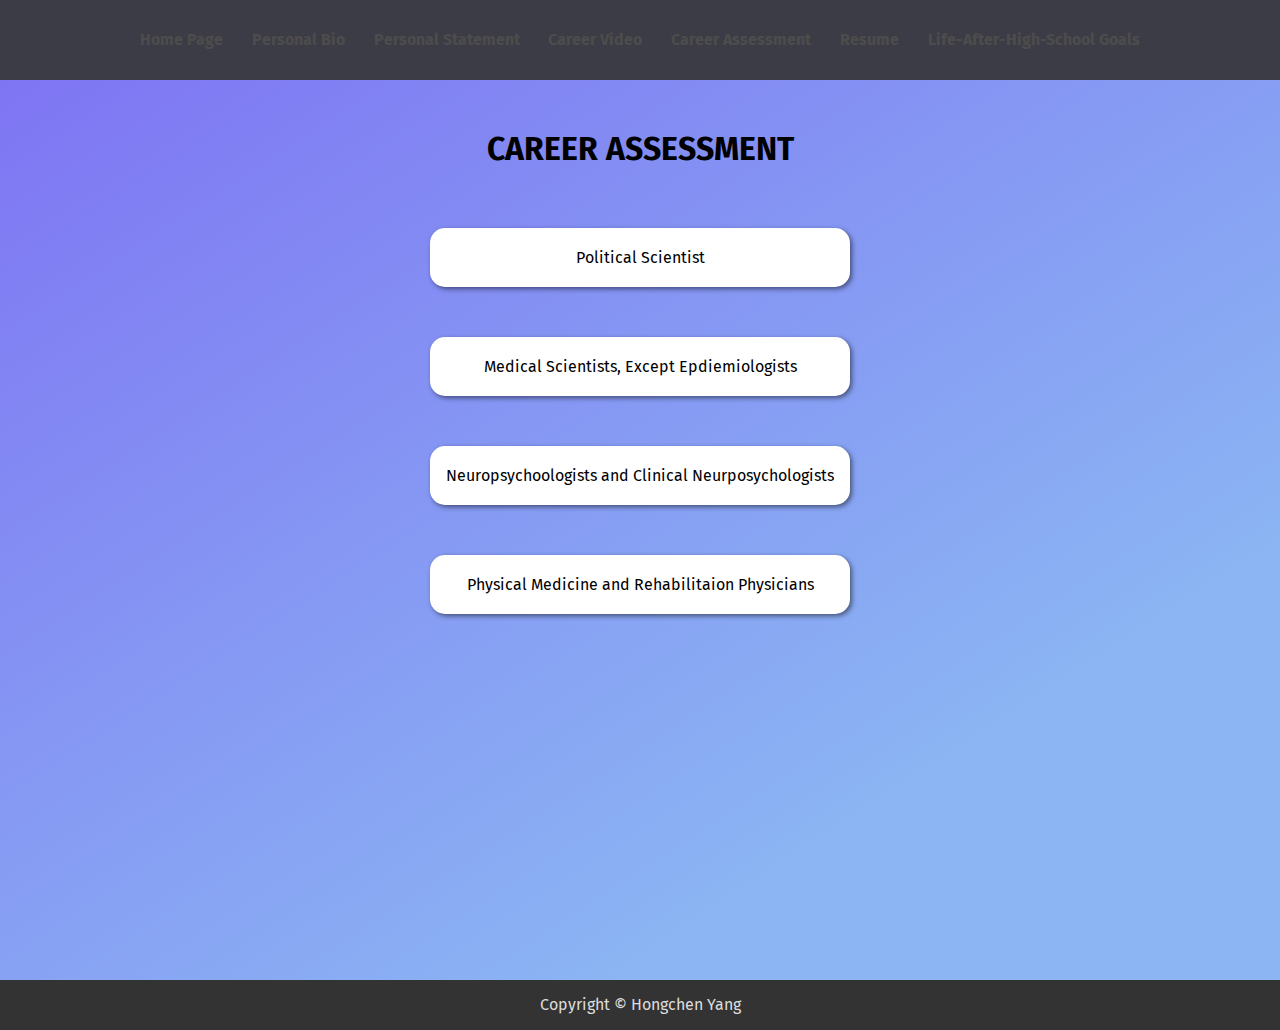
<file: Career Assessment.html>
<!DOCTYPE html>
<html lang="en">
<head>
    <meta charset="UTF-8">
    <meta http-equiv="X-UA-Compatible" content="IE=edge">
    <meta name="viewport" content="width=device-width, initial-scale=1.0">
    <link rel="stylesheet" href="css/base.css">
    <link rel="stylesheet" href="css/personal_statment.css">
    <script src="js/personal_statment.js"></script>
    <title>Career Assessment</title>
</head>
<body>
    <!-- Header --> 
    <header class="header-wrapper">
        <ul class="header">
            <li class="home"><a href="index.html">Home Page</a></li>
            <li><a href="Personal Bio.html">Personal Bio</a></li>
            <li><a href="Personal Statemnt.html">Personal Statement</a></li>
            <li><a href="Career Video.html">Career Video</a></li>
            <li><a href="Career Assessment.html">Career Assessment</a></li>
            <li><a href="Resume.html">Resume</a></li>
            <li><a href="Life-After-High-School Goals.html">Life-After-High-School Goals</a></li>
        </ul>
    </header>

    <!-- Content -->
    <!-- Content -->
    <div class="content-wrapper" id="content-wrapper">
        <div class="content">
            <!-- title -->
            <h1 class="title">Career Assessment</h1>
            <!-- Question Box -->
            <ul class="main" id="main">
                <li class="question">Political Scientist</li>
                <li class="question">Medical Scientists, Except Epdiemiologists</li>
                <li class="question">Neuropsychoologists and Clinical Neurposychologists</li>
                <li class="question">Physical Medicine and Rehabilitaion Physicians</li>
            </ul>
            <!-- Answer Box -->
            <ul class="answer-box">
                <li class="answer">
                    <div class="info">
                        Study the origin,development,and operation of political systems.May study topics
                        such as public opinion,political decision making,and ideology. May analiyze the
                        structure and operation of governments, as well as vairous political entites. 
                        May conduct public opinion surveys,analyze election results,or analyze public documents.
                    </div>
                    <div class="close">X</div>
                <li class="answer">
                    <div class="info">
                        Conduct reasarch dealing with the understanding of human disease and the imprvoement of human health.
                        Engage in clinical investigation,resarch and development,or other related activities. Includes physicians,
                        dentists,public health specialists,pharmacologists,and medical pathologists who primarily conduct research.
                    </div>
                    <div class="close">X</div>
                <li class="answer">
                    <div class="info">
                        Apply theriores and priciples of neuropsychology to diagnose and treat discorders of higher cerebral functioning.
                    </div>
                    <div class="close">X</div>
                <li class="answer">
                    <div class="info">
                       Diagnose and treat disorders requiring physiotherapy to provide physical, mental,and occupationl reabilitation.

                    </div>
                    <div class="close">X</div>
                </li>
            </ul>
        </div>

    </div>

    <!-- footer -->
    <footer class="footer-wrapper">
        Copyright © Hongchen Yang
    </footer>
</body>
</html>
</file>
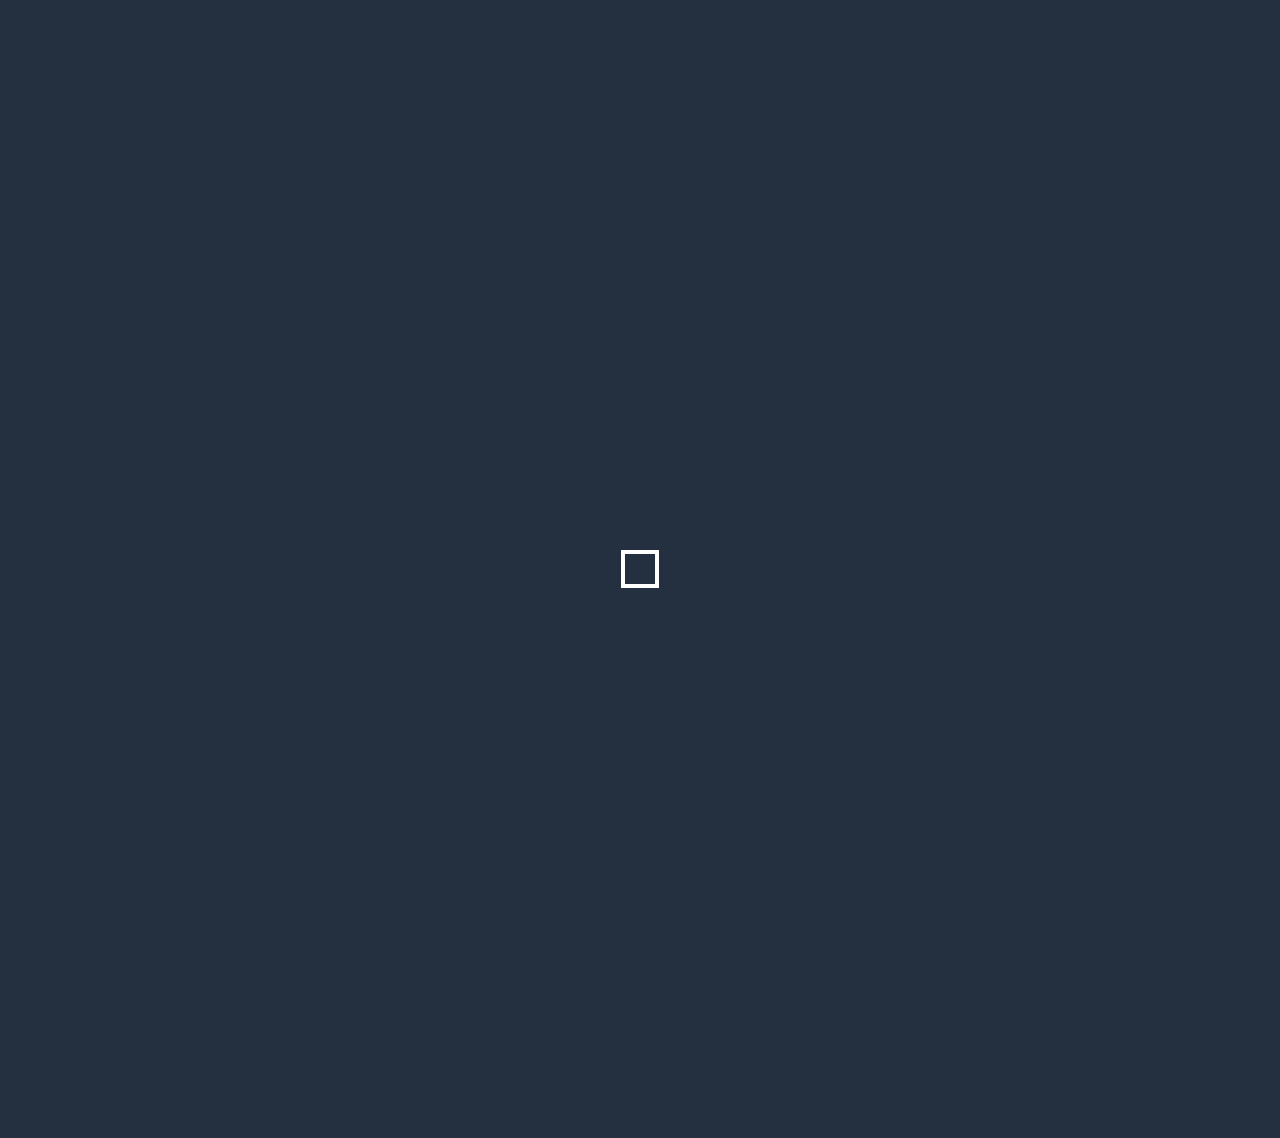
<file: Personal Bio.html>
<!DOCTYPE html>
<html lang="en">

<head>
    <meta charset="UTF-8">
    <meta http-equiv="X-UA-Compatible" content="IE=edge">
    <meta name="viewport" content="width=device-width, initial-scale=1.0">
    <title>Personal Bio</title>
    <link rel="stylesheet" href="css/base.css">
    <link rel="stylesheet" href="css/personal_Bio.css">
    <link rel="stylesheet" href="css/loader.css">
    <!-- import jquery 2.14-->
    <script src="https://code.jquery.com/jquery-2.1.4.min.js"
        integrity="sha256-8WqyJLuWKRBVhxXIL1jBDD7SDxU936oZkCnxQbWwJVw=" crossorigin="anonymous">
    </script>
    <script src="js/personal_bio.js" defer></script>
</head>

<!-- Page loader -->
<div class="loader-wrapper">
    <div class="loader">
        <span class="loader-inner"></span>
    </div>
</div>


<body>
    <!-- Header -->
    <header class="header-wrapper">
        <ul class="header">
            <li class="home"><a href="index.html" style="--i:1">Home Page</a></li>
            <li><a href="Personal Bio.html" style="--i:2">Personal Bio</a></li>
            <li><a href="Personal Statemnt.html" style="--i:3">Personal Statement</a></li>
            <li><a href="work.html" style="--i:4">Work</a></li>
            <!-- <li><a href="Career Assessment.html">Career Assessment</a></li> -->
            <li><a href="Resume.html" style="--i:5">Resume</a></li>
            <!-- <li><a href="Life-After-High-School Goals.html">Life-After-High-School Goals</a></li> -->
        </ul>
    </header>

    <!-- Content -->
    <div class="content-wrapper">
        <div class="content">
            <!-- title -->
            <h1 class="title">Personal Bio</h1>
            <!-- main info -->
            <div class="info">
                <div class="left">
                    <!-- left side top info -->
                    <div class="top">
                        <p>Hello! Welcome to my WebPage!</p>
                        <span>I'm a Web Development</span>
                    </div>
                    <!-- mian info -->
                    <div class="main-info">
                        <ul>
                            <li>
                                <span class="title">Name: </span>
                                <span class="name">Hongchen Yang</span>
                            </li>
                            <li>
                                <span class="title">D.O.B: </span>
                                <span class="name">11/02/2003</span>
                            </li>
                            <li>
                                <span class="title">Phone: </span>
                                <span class="name">626-775-5518</span>
                            </li>
                            <li>
                                <span class="title">Address: </span>
                                <span class="name">Alhambra</span>
                            </li>
                            <li>
                                <span class="title">Email: </span>
                                <span class="name">coleyang2016@gmail.com</span>
                            </li>
                        </ul>
                    </div>
                </div>
                <!-- profile picture -->
                <div class="right">
                    <div class="img"><img src="img/yhc.png" alt="Cole Yang"></div>
                </div>
            </div>
        </div>
        
        <div id="textCloud">
            <a href="" class="black">Python</a>
            <a href="" class="pink">JavaScript</a>
            <a href="" class="blue">HTML</a>
            <a href="" class="purple">CSS</a>
            <a href="" class="orange">Django</a>
            <a href="" class="red">Selenium</a>
            <a href="" class="red">Photo Shop</a>
            <a href="" class="pink">C</a>
            <a href="" class="orange">Beautiful Soup</a>
            <a href="" class="blue">Request</a>
        </div>
    </div>
    
    

    <!-- footer -->
    <footer class="footer-wrapper">
        Copyright © Hongchen Yang
    </footer>
</body>

</html>
</file>
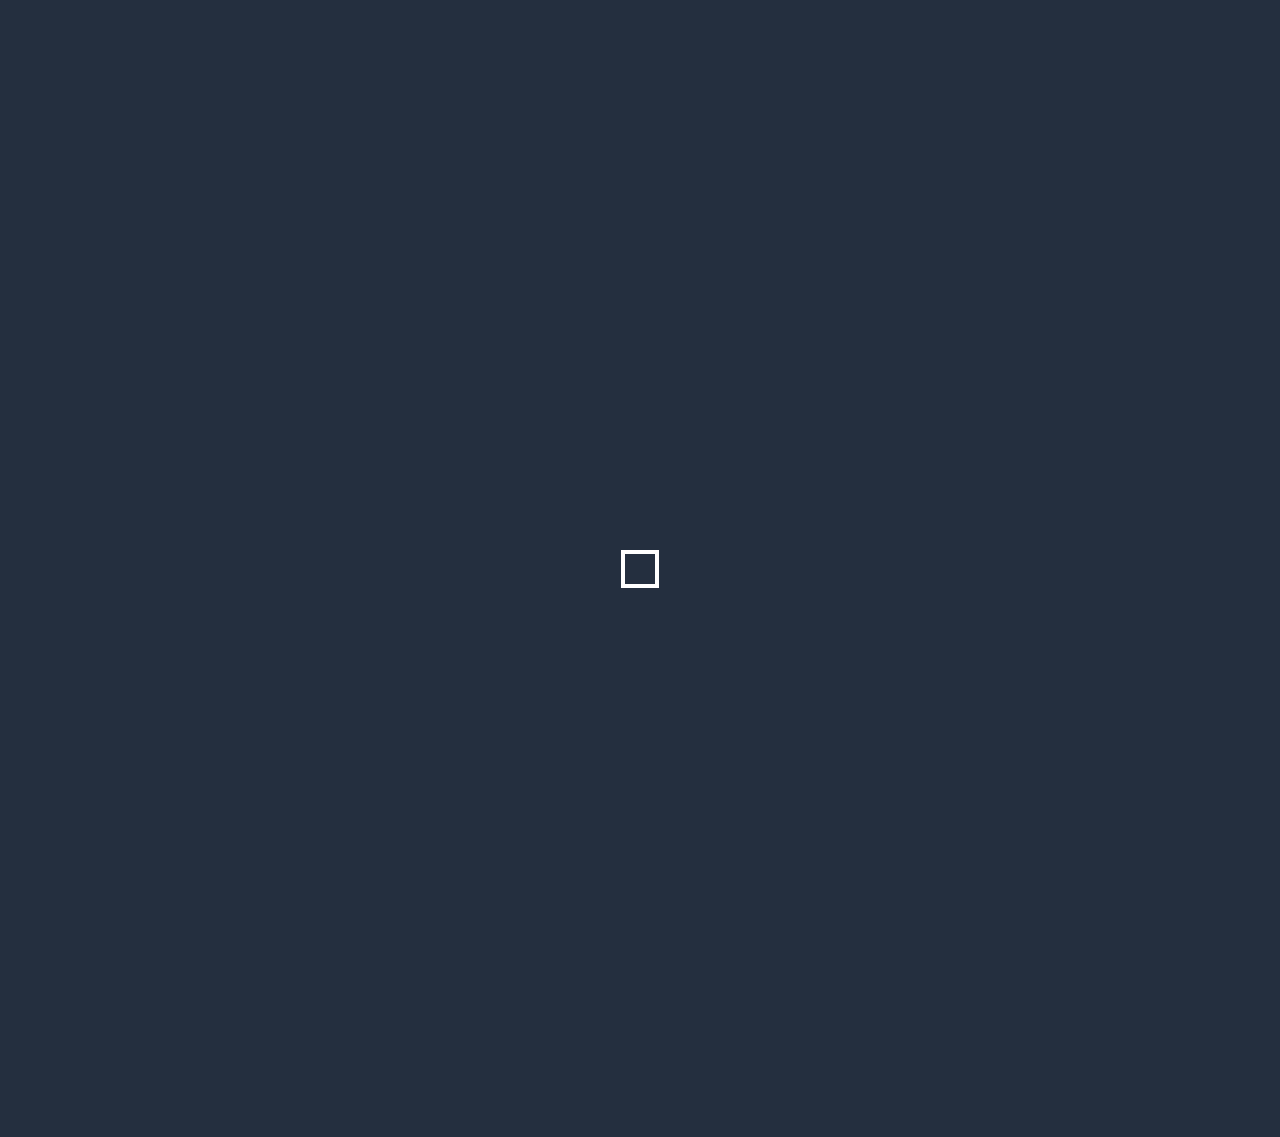
<file: Resume.html>
<!DOCTYPE html>
<html lang="en">

<head>
    <meta charset="UTF-8">
    <meta http-equiv="X-UA-Compatible" content="IE=edge">
    <meta name="viewport" content="width=device-width, initial-scale=1.0">
    <link rel="stylesheet" href="css/base.css">
    <link rel="stylesheet" href="css/resume.css">
    <link rel="stylesheet" href="font/css/all.css">
    <link rel="stylesheet" href="css/loader.css">

    <script src="js/loader.js"></script>
    <script src="https://code.jquery.com/jquery-2.1.4.min.js"
        integrity="sha256-8WqyJLuWKRBVhxXIL1jBDD7SDxU936oZkCnxQbWwJVw=" crossorigin="anonymous">
    </script>
    <title>Resume</title>
</head>


<!-- Page loader -->
<div class="loader-wrapper">
    <div class="loader">
        <span class="loader-inner"></span>
    </div>
</div>
<!-- loader animation script -->
<script src="js/loader.js"></script>

<body>
    <!-- Header -->
    <header class="header-wrapper">
        <ul class="header">
            <li class="home"><a href="index.html">Home Page</a></li>
            <li><a href="Personal Bio.html">Personal Bio</a></li>
            <li><a href="Personal Statemnt.html">Personal Statement</a></li>
            <li><a href="work.html">Work</a></li>
            <!-- <li><a href="Career Assessment.html">Career Assessment</a></li> -->
            <li><a href="Resume.html">Resume</a></li>
            <!-- <li><a href="Life-After-High-School Goals.html">Life-After-High-School Goals</a></li> -->
        </ul>
    </header>

    <!-- Content -->
    <div class="content-wrapper">
        <div class="content">
            <h1 class="title">Resume</h1>
            <div class="resume">
                <!-- 左侧排版 -->
                <div class="left">
                    <!-- 头像 -->
                    <div class="profile">
                        <img src="img/yhc.png" alt="Hongchen Yang">
                    </div>
                    <h3>SKILLS</h3>
                    <!-- 技能 -->
                    <div class="skills">
                        <div class="skill">
                            <span class="name">HTML</span>
                            <div class="percent">
                                <div class="progress"></div>
                            </div>
                            <span class="value">90%</span>
                        </div>
                        <div class="skill">
                            <span class="name">CSS</span>
                            <div class="percent">
                                <div class="progress"></div>
                            </div>
                            <span class="value">70%</span>
                        </div>
                        <div class="skill">
                            <span class="name">JavaScript</span>
                            <div class="percent">
                                <div class="progress"></div>
                            </div>
                            <span class="value">40%</span>
                        </div>
                        <div class="skill">
                            <span class="name">Python</span>
                            <div class="percent">
                                <div class="progress"></div>
                            </div>
                            <span class="value">50%</span>
                        </div>
                        <div class="skill">
                            <span class="name">Piano</span>
                            <div class="percent">
                                <div class="progress"></div>
                            </div>
                            <span class="value">90%</span>
                        </div>
                        <div class="skill">
                            <span class="name">PhotoShop</span>
                            <div class="percent">
                                <div class="progress"></div>
                            </div>
                            <span class="value">30%</span>
                        </div>
                    </div>
                </div>
                <!-- 右侧排版 -->
                <div class="right">
                    <!-- 基础信息 -->
                    <div class="base-info">
                        <h2>Hongchen Yang</h2>
                        <div class="brith">
                            <i class="fas fa-birthday-cake"></i>
                            <span>11.02.2003</span>
                        </div>
                        <div class="location">
                            <i class="fas fa-map-marker-alt"></i>
                            <span>Alhambra</span>
                        </div>
                        <div class="phone">
                            <i class="fas fa-phone"></i>
                            <span>(626)775-5518</span>
                        </div>
                        <div class="email">
                            <i class="fas fa-mail-bulk"></i>
                            <span>coleyang2016@gmail.com</span>
                        </div>
                        <div class="wechat">
                            <i class="fab fa-weixin"></i>
                            <span>y15638205412</span>
                        </div>
                    </div>
                    <!-- 关于我 -->
                    <div class="about-me">
                        <div class="education">
                            <h3>EDUCATION</h3>
                            <p>Alhambra High School Senior(GPA:4.16)</p>
                        </div>
                        <!-- 语言 -->
                        <div class="language">
                            <h3>LANGUAGE</h3>
                            <!-- 技能 -->
                            <div class="skills">
                                <div class="skill">
                                    <span class="name">Mandrin</span>
                                    <div class="percent">
                                        <div class="progress"></div>
                                    </div>
                                    <span class="value">100%</span>
                                </div>
                                <div class="skill">
                                    <span class="name">English</span>
                                    <div class="percent">
                                        <div class="progress"></div>
                                    </div>
                                    <span class="value">85%</span>
                                </div>
                            </div>
                        </div>
                    </div>
                    <!-- 经验 -->
                    <div class="ex">
                        <div class="compus">
                            <h3>Compus Experience</h3>
                            <p>MIC(Multi-cultural Interaction of China)</p>
                            <p>MIC President</p>
                        </div>
                        <div class="acting-ex">
                            <h3>Acting Experience</h3>
                            <p>Pass MTAC level 8 piano test(Mar.2019)</p>
                            <p>Pass MTAC level 10 piano test(Mar.2020)</p>
                            <p>CTE Web Development certificate(July.2019)</p>
                        </div>
                    </div>
                </div>
            </div>
        </div>

    </div>

    <!-- footer -->
    <footer class="footer-wrapper">
        Copyright © Hongchen Yang
    </footer>
</body>

</html>
</file>
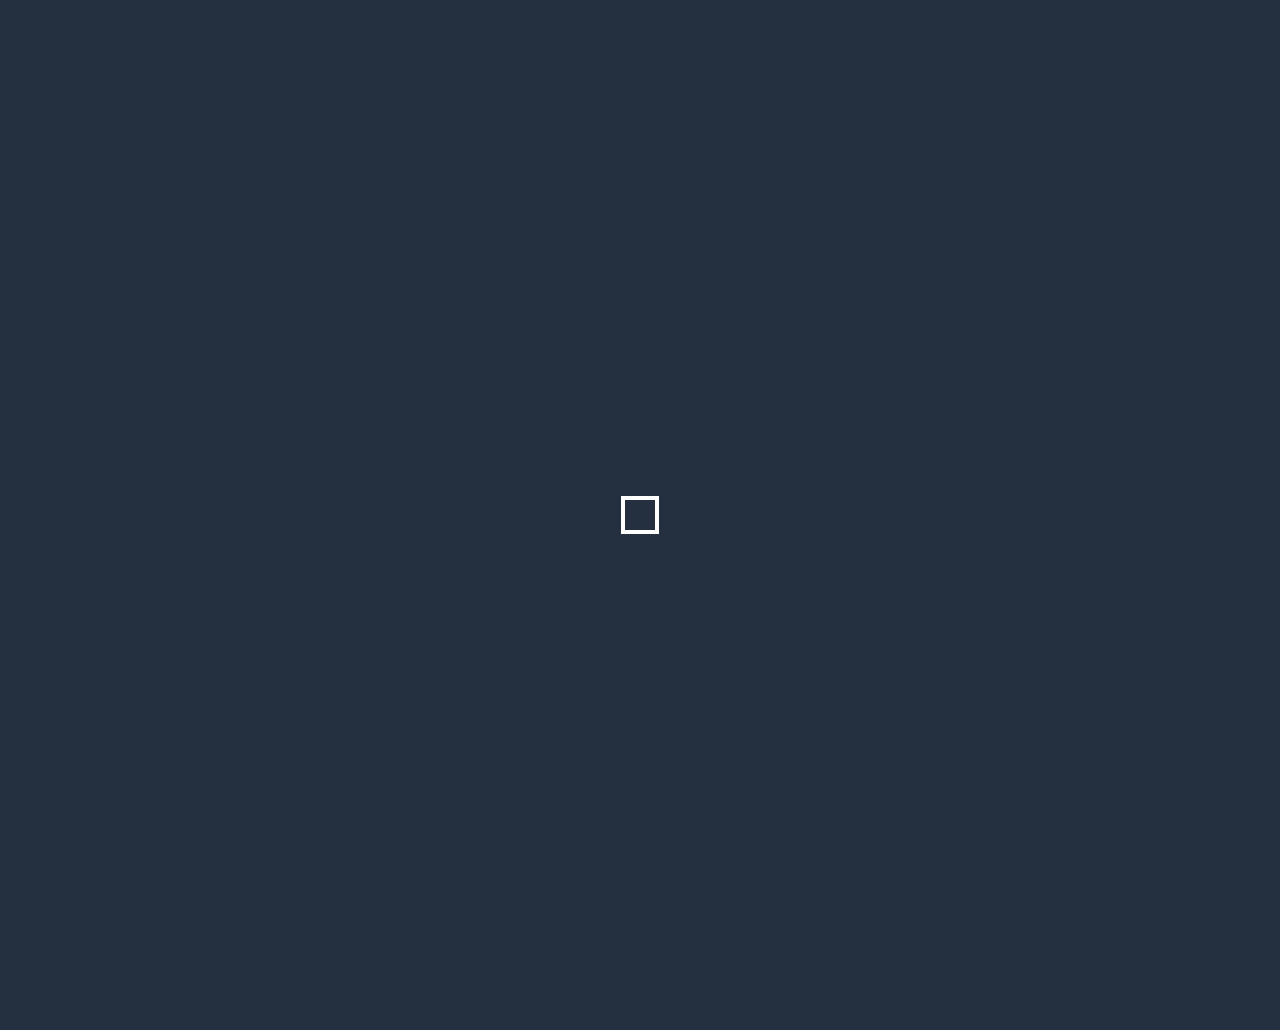
<file: work.html>
<!DOCTYPE html>
<html lang="en">
<head>
    <meta charset="UTF-8">
    <meta http-equiv="X-UA-Compatible" content="IE=edge">
    <meta name="viewport" content="width=device-width, initial-scale=1.0">
    <link rel="stylesheet" href="css/base.css">
    <link rel="stylesheet" href="css/work.css">
    <link rel="stylesheet" href="css/loader.css">
    <!-- import jquery 2.14 fadeout feature -->
    <script src="https://code.jquery.com/jquery-2.1.4.min.js"
        integrity="sha256-8WqyJLuWKRBVhxXIL1jBDD7SDxU936oZkCnxQbWwJVw=" crossorigin="anonymous">
    </script>
    <title>Work</title>
</head>

<!-- Page loader -->
<div class="loader-wrapper">
    <div class="loader">
        <span class="loader-inner"></span>
    </div>
</div>
<!-- loader animation script -->
<script src="js/loader.js"></script>

<body>
    <!-- Header -->
    <header class="header-wrapper">
        <ul class="header">
            <li class="home"><a href="index.html">Home Page</a></li>
            <li><a href="Personal Bio.html">Personal Bio</a></li>
            <li><a href="Personal Statemnt.html">Personal Statement</a></li>
            <li><a href="work.html">Work</a></li>
            <!-- <li><a href="Career Assessment.html">Career Assessment</a></li> -->
            <li><a href="Resume.html">Resume</a></li>
            <!-- <li><a href="Life-After-High-School Goals.html">Life-After-High-School Goals</a></li> -->
        </ul>
    </header>
    <!-- Content -->
    <div class="content-wrapper">
        <div class="content">
            <!-- title -->
            <h1 class="title">Work</h1>
            <div class="accordion">
                <ul>
                    <li tabindex="1">
                        <div>
                            <a href="https://neighboroldsheep.github.io/AHS_MIC/index.html">
                                <h2>AHS Club Website</h2>
                                <p>For Alhambra High School Muti-Cultural Interaction of China Club Website</p>
                            </a>
                        </div>
                    </li>
                    <li tabindex="2">
                        <div>
                            <a href="https://neighboroldsheep.github.io/wangyi_yanxuan/">
                                <h2>E-commerce website</h2>
                                <p>A popular Chinese E-commmerce website</p>
                            </a>
                        </div>
                    </li>
                    <li tabindex="3">
                        <div>
                            <a href="https://neighboroldsheep.github.io/xuehua.github.io/">
                                <h2>Tour Website</h2>
                                <p>A Chinese Popular tour website</p>
                            </a>
                        </div>
                    </li>
                    <li tabindex="4">
                        <div>
                            <a href="https://neighboroldsheep.github.io/LA-fintess-/">
                                <h2>LA-Fintess</h2>
                                <p>For studying purpose home page of LA-Fintess</p>
                            </a>
                        </div>
                    </li>
                </ul>
            </div>
        
        </div>

    </div>


    <!-- footer -->
    <footer class="footer-wrapper">
        Copyright © Hongchen Yang
    </footer>

</body>
</html>
</file>
<file: css/base.css>
@import url("https://fonts.googleapis.com/css?family=Fira+Sans:400,500,600,700,800");

ul{
    list-style: none;
}

a{
    text-decoration: none;
}

*{
    margin: 0;
    padding: 0;
}

body{
    background-color: #7e71f3;
    background-image: linear-gradient(147deg, #7e71f3 0%, #8bb5f3 74%);
    min-height: 100vh;
    position: relative;
    font-family: "Fira Sans", sans-serif;
}


/* ---------- Header Part -----------*/
.header-wrapper{
    background-color: rgb(60,60,70);
    display: flex;
    height: 80px;
}

.header{
    display: flex;
    justify-content: space-between;
    align-items: center;
    width: 1000px;
    margin: 0 auto;
}

.header li{
    line-height: 80px;
}

.header li a{
    color: rgb(77, 76, 76);
    cursor: pointer;
    transition: .5s;
    transition-delay: clac(var(--i)*.1s);
    font-weight: bold;
}

.header li a:hover{
   color: #fff;
   text-shadow: 0 0 10px #fff,
   0 0 20px #fff,
   0 0 30px #fff,
   0 0 50px #fff,
   0 0 70px #fff
}


/* ----------info content---------- */

.content-wrapper{
    min-height: 100vh;
} 

.content-wrapper .content h1{
    text-align: center;
    padding-top: 50px;
    margin-bottom: 60px;
    text-transform: uppercase;
    background-color: transparent;
    /* animation: flicker 1.5s infinite alternate; */
}

@keyframes  flicker{
    0%,18%,22%,25%,53%,57%,100%{
        text-shadow: 
        0 0 4px #fff,
      0 0 11px #fff,
      0 0 19px #fff,
      0 0 40px #0fa,
      0 0 80px #0fa,
      0 0 90px #0fa,
      0 0 100px #0fa,
      0 0 150px #0fa;
    }
    20%,24%,55%{
        text-shadow: none;
    }
}

/* .title:hover{
    color: #333;
    text-shadow: 
    0 0 20px #fff,
    0 0 30px rgba(76,201,240,1),
    0 0 50px rgba(76,201,240,1),
    0 0 70px rgba(76,201,240,1);
} */

/* ----------Footer Part ---------- */
.footer-wrapper{
    text-align: center;
    background-color: #333;
    color: #dcdcdc;
    height: 50px;
    width: 100%;    
    line-height: 50px;
    display: flex;
    justify-content: center;
    align-items: center;
    /* margin-top: 50px; */
    /* position: absolute;
    bottom: 0; */
}
</file>
<file: css/personal_statment.css>
/* ---------- Content --------- */

.content-wrapper{
    min-height:100vh;
    /* min-width: 100vw; */
    position: relative;
}

.content-wrapper.active{
    background-color: rgba(0,0,0,.5);
}

/* question box */
.content-wrapper .main li{
    background-color: white;
    width: 400px;
    text-align: center;
    margin: 0 auto;
    padding: 20px 10px;
    box-shadow: 2px 2px  5px rgba(0,0,0,.5);
    border-radius: 15px;
    transform: scale(1);
    transition: all .3;
    margin-bottom: 50px;
    cursor: pointer;
    /* display: none; */
}

.content-wrapper .main li:hover{
    transform: scale(1.1);
    color: rebeccapurple;
}

/* .content-wrapper .main li.active{
    display: flex;
} */


/* Answer box */
.content-wrapper .answer-box{
    display: flex;
    justify-content: center;
    align-items: center;
}

.content-wrapper .answer-box li{
    width: 600px;
    padding: 50px;
    border-radius: 25px;
    display: flex;
    justify-content: center;
    align-items: center;
    background-color: white;
    box-shadow: 2px 2px  5px rgba(0,0,0,.5);
    font-size: 18px;
    position: relative;
    display: none;
}

.content-wrapper .answer-box li.active{
    display: flex;
}



.content-wrapper .answer-box li .info a{
    color: #ff6700;
}

.content-wrapper .answer-box li .close{
    position: absolute;
    top: 20px;
    right: 50px;
    font-size: 24px;
    cursor: pointer;
}
</file>
<file: css/personal_Bio.css>
.content-wrapper{
    position: relative;
}

/* lefr side main info */
.content-wrapper .info{
    display: flex;
    justify-content: center;
    align-items: center;
    background-color: rgba(0,0,0,.7);
    width: 53vw;
    margin: 0 auto;
    color: whitesmoke;
    padding: 25px 0;
    box-shadow: 1px 1px 5px rgba(0,0,0,.3);
    border-radius: 20px;
}

.content-wrapper .info .left{
    margin-right: 5vw;
}

.content-wrapper .info .left .top{
    border-bottom: 2px solid #dcdcdc;
    margin-bottom: 20px;
    font-size: 26px;
}

.content-wrapper .info .left .top p{
    margin-bottom: 10px;
}

.content-wrapper .info .left .top span{
    display: block;
    margin-bottom: 10px;
    font-size: 18px;
    text-align: center;
}

.content-wrapper .info .left .main-info li{
    margin-bottom: 15px;
}

.content-wrapper .info .left .main-info .title{
    font-size: 20px;
}

.content-wrapper .info .left .main-info .name{
    text-indent: 15px;
    display: inline-block;
    font-size: 16px;
}

.content-wrapper .info .left .main-info .name:hover{
    color: #bfc;
}

/* right side profile picture */
.content-wrapper .info .right .img{
    transform: scale(1);
    transition: all .3s;
    border-radius: 25%;
}

.content-wrapper .info .right .img img{
    border-radius: 50%;
}

.content-wrapper .info .right .img:hover{
    transform: scale(1.15);
}


/* 3D Text Cloud */
#textCloud{
    position: relative;
    width: 600px;
    height: 500px;
    margin: 20px auto 0;
}

#textCloud a{
    position: absolute;
    top: 0px;
    left: 0px;
    color: #fff;
    font-weight: bold;
    text-decoration: none;
    padding: 3px 6px;
}

/* tag color */
#textCloud .blue {
    color: blue;
}

#textCloud .red {
    color: red;
}

#textCloud .orange {
    color: #f90;
}

#textCloud .pink {
    color: #f6f;
}

#textCloud .black {
    color: #333;
}

#textCloud .purple {
    color: #90f;
}
</file>
<file: css/loader.css>
/* loader animation */
.loader-wrapper{
    width: 100%;
    height: 100%;
    position: absolute;
    top: 0;
    left: 0;
    background-color: #242f3f; 
    display: flex;
    justify-content: center;
    align-items: center;
    z-index: 99999;
}

.loader {
    display: inline-block;
    width: 30px;
    height: 30px;
    /* position: relative; */
    border: 4px solid #Fff;
    /* top: 50%; */
    animation: loader 2s infinite ease;
  }
  
  .loader-inner {
    vertical-align: top;
    display: inline-block;
    width: 100%;
    background-color: #fff;
    animation: loader-inner 2s infinite ease-in;
  }
  
@keyframes loader {
    0% {
      transform: rotate(0deg);
    }
    
    25% {
      transform: rotate(180deg);
    }
    
    50% {
      transform: rotate(180deg);
    }
    
    75% {
      transform: rotate(360deg);
    }
    
    100% {
      transform: rotate(360deg);
    }
  }
  
@keyframes loader-inner {
    0% {
      height: 0%;
    }
    
    25% {
      height: 0%;
    }
    
    50% {
      height: 100%;
    }
    
    75% {
      height: 100%;
    }
    
    100% {
      height: 0%;
    }
  }
</file>
<file: css/resume.css>
body{
    min-height: 100vh;
}

.content-wrapper{
    position: relative;
}

.content-wrapper .content .title{
    margin-bottom: 0;
}

/* ----------Resume---------- */
.content-wrapper .resume{
    display: flex;
    justify-content: center;
    align-items: center;
    margin: 0 auto;
}

/* left side infomation */
.content-wrapper .resume .left{
    /* background-color: rgb(231,235,244); */
    display: flex;
    justify-content: center;
    align-items: center;
    flex-direction: column;
}

/* 头像设置 */
.content-wrapper .resume .left .profile{
    text-align: center;
    border: 3px solid #fff;
    border-radius: 50%;
}

.content-wrapper .resume .left .profile img{
    border-radius: 50%;
    transition: all .5s;
    transform: scale(1);
}

.content-wrapper .resume .left .profile img:hover{
    transform: scale(1.1);
}

/* skill */
.content-wrapper .resume .left h3{
    color: #333;
    text-align: center;
    font-size: 24px;
    margin-top: 10px;
    border-bottom: 1px solid #333;
    display: block;
}

.content-wrapper .resume .left .skill{
    position: relative;
    display: flex;
    margin: 20px 0;
    padding: 24px 10px 18px;
    background: linear-gradient(#616161 0%, #333 10%, #222);;
    border-radius: 8px;
    overflow: hidden;
    border: 2px solid #000;
    transition: 0.5s;
}

.content-wrapper .resume .left .skills:hover .skill{
    opacity: 0.05;
}

.content-wrapper .resume .left:hover .skill:hover{
    opacity: 1;
    transform: scale(1.1);
}

.content-wrapper .resume .left .skill:before{
    content: '';
    position: absolute;
    top: 0;
    left: 0;
    width: 100%;
    height: 50%;
    background: rgba(255, 255, 255, .1);
    z-index: 10;
}

/* 左侧skill名称 */
.content-wrapper .resume .left .skill .name{
    position: relative;
    width: 120px;
    text-align: right;
    color: #fff;
    margin-top: -2px;
    text-transform: uppercase;
}

/* 右侧百分比 */
.content-wrapper .resume .left .skill .value{
    position: relative;
    width: 40px;
    text-align: right;
    color: #fff;
    margin-top: -2px;
    text-transform: uppercase;
}

/* 进度条框 */
.content-wrapper .resume .left .skill .percent{
    position: relative;
    width: 200px;
    height: 16px;
    margin: 0 10px;
    border-radius: 10px;
    background: #151515;
    box-shadow: inset 0 0 10px #000;
}

/* 进度条动画 */
.content-wrapper .resume .left .skill .progress{
    position: absolute;
    top: 0;
    left: 0;
    height: 100%;
    width: 95%;
    border-radius: 10px;
    color: #fff;
    box-shadow: inset 0 0 2px #000;
    animation: aanimate 4s ease-in-out forwards;
}
@keyframes animate{
    from{
        width: 0;
    }
}

/* 设置各个进度条颜色 */
.content-wrapper .resume .left .skill:nth-child(1) .percent .progress{
    background: linear-gradient(45deg, #1fe6ff, #673AB7);
    width: 90%;
}

.content-wrapper .resume .left .skill:nth-child(2) .percent .progress{
    background: linear-gradient(45deg, #3bc0ff, #33ff00);
    width: 80%;
}

.content-wrapper .resume .left .skill:nth-child(3) .percent .progress{
    background: linear-gradient(45deg, #ffee54, #ff00ca);
    width: 60%;
}

.content-wrapper .resume .left .skill:nth-child(4) .percent .progress{
    background: linear-gradient(45deg, #ffee54, #ff00ca);
    width: 60%;
}

.content-wrapper .resume .left .skill:nth-child(5) .percent .progress{
    background: linear-gradient(45deg, #1fe6ff, #673AB7);
    width: 90%;
}

.content-wrapper .resume .left .skill:nth-child(6) .percent .progress{
    background: linear-gradient(45deg, #ffee54, #ff00ca);
    width: 30%;
}


/* --------- right side infomation ----------- */
.content-wrapper .resume .right{
    /* background-color: rgb(250,250,250); */
    margin-left: 40px;
    display: flex;
    justify-content: center;
    align-items: center;
    flex-direction: column;
   /*  margin-top: -120px; */
    padding: 20px;
    margin-bottom: 20px;
}

/* 基础信息 */
.content-wrapper .resume .right .base-info{
    display: flex;
    justify-content: center;
    /* align-items: center; */
    flex-direction: column;
    margin-bottom: 20px;
    font-size: 18px;
    cursor: pointer;
}

.content-wrapper .resume .right .base-info div{
    margin-top: 20px;
}

.content-wrapper .resume .right .base-info div span{
    margin-left: 15px;
}

.content-wrapper .resume .right .base-info h2{
    font-size: 34px;
    margin-left: -10px;
    margin-bottom: 10px;
    padding-bottom: 10px;
    border-bottom: 3px solid #333;
}

.content-wrapper .resume .right .base-info h2:hover,
.content-wrapper .resume .right .base-info div span:hover{
    color: rebeccapurple;
}

/* 关于我 */
.content-wrapper .resume .right .about-me{
    border-top: 3px solid #333;
    display: flex;
    justify-content: center;
    flex-direction: column;
    text-align: center;
    margin-bottom: 20px;
}

.content-wrapper .resume .right .about-me .education,
.content-wrapper .resume .right .about-me .language{
    margin-top: 10px;
}

/* Education */
.content-wrapper .resume .right .about-me .education h3{
    font-size: 26px; 
}

.content-wrapper .resume .right .about-me .education p{
    font-size: 16px;
    margin-top: 10px;
}

/* Language */
.content-wrapper .resume .right .about-me .language h3{
    font-size: 26px;
}

.content-wrapper .resume .right .skill{
    position: relative;
    display: flex;
    margin: 20px 0;
    padding: 24px 10px 18px;
    background: linear-gradient(#616161 0%, #333 10%, #222);;
    border-radius: 8px;
    overflow: hidden;
    border: 2px solid #000;
    transition: 0.5s;
}

.content-wrapper .resume .right .skills:hover .skill{
    opacity: 0.05;
}

.content-wrapper .resume .right:hover .skill:hover{
    opacity: 1;
    transform: scale(1.1);
}

.content-wrapper .resume .right .skill:before{
    content: '';
    position: absolute;
    top: 0;
    left: 0;
    width: 100%;
    height: 50%;
    background: rgba(255, 255, 255, .1);
    z-index: 10;
}

/* 左侧skill名称 */
.content-wrapper .resume .right .skill .name{
    position: relative;
    width: 120px;
    text-align: right;
    color: #fff;
    margin-top: -2px;
    text-transform: uppercase;
}

/* 右侧百分比 */
.content-wrapper .resume .right .skill .value{
    position: relative;
    width: 40px;
    text-align: right;
    color: #fff;
    margin-top: -2px;
    text-transform: uppercase;
}

/* 进度条框 */
.content-wrapper .resume .right .skill .percent{
    position: relative;
    width: 200px;
    height: 16px;
    margin: 0 10px;
    border-radius: 10px;
    background: #151515;
    box-shadow: inset 0 0 10px #000;
}

/* 进度条动画 */
.content-wrapper .resume .right .skill .progress{
    position: absolute;
    top: 0;
    left: 0;
    height: 100%;   
    width: 95%;
    border-radius: 10px;
    color: #fff;
    box-shadow: inset 0 0 2px #000;
    animation: aanimate 4s ease-in-out forwards;
}

.content-wrapper .resume .right .skill:nth-child(1) .percent .progress{
    background: linear-gradient(45deg, #1fe6ff, #673AB7);
    width: 100%;
}

.content-wrapper .resume .right .skill:nth-child(2) .percent .progress{
    background: linear-gradient(45deg, #3bc0ff, #33ff00);
    width: 85%;
}

/* Experience */
.content-wrapper .resume .right .ex{
    border-top: 3px solid #333;
    display: flex;
    justify-content: center;
    flex-direction: column;
    text-align: center;
}

.content-wrapper .resume .right .ex .compus,
.content-wrapper .resume .right .ex .acting-ex{
    margin-top: 10px;
}

.content-wrapper .resume .right .ex .compus h3,
.content-wrapper .resume .right .ex .acting-ex h3{
    font-size: 26px;
}

.content-wrapper .resume .right .ex .compus p,
.content-wrapper .resume .right .ex .acting-ex p{
    margin-top: 10px;
    font-size: 18px;
    font-weight: bold;
}
</file>
<file: css/work.css>
@import url(https://fonts.googleapis.com/css?family=Open+Sans);
@import url(https://fonts.googleapis.com/css?family=Montserrat:700);


body{
    font-family: "Fira Sans", sans-serif;
}

.content{
    position: relative;
    min-height: 100vh;
    max-width: 100vw;
}

/* info */
.accordion {
    width: 100%;
    max-width: 1080px;
    height: 250px;
    overflow: hidden;
    margin: 176px auto;
  }
  
  .accordion ul {
    width: 100%;
    display: table;
    table-layout: fixed;
    margin: 0;
    padding: 0;
  }
  
  .accordion ul li {
    display: table-cell;
    vertical-align: bottom;
    position: relative;
    width: 16.666%;
    height: 250px;
    background-repeat: no-repeat;
    background-position: center center;
    transition: all 500ms ease;
  }
  
  .accordion ul li div {
    display: block;
    overflow: hidden;
    width: 100%;
  }
  
  .accordion ul li div a {
    display: block;
    height: 250px;
    width: 100%;
    position: relative;
    z-index: 3;
    padding: 15px 20px;
    box-sizing: border-box;
    color: #fff;
    text-decoration: none;
    font-family: Open Sans, sans-serif;
    transition: all 200ms ease;
  }
  
  .accordion ul li div a * {
    opacity: 0;
    margin: 0;
    width: 100%;
    text-overflow: ellipsis;
    position: relative;
    z-index: 5;
    white-space: nowrap;
    overflow: hidden;
    -webkit-transform: translateX(-20px);
    transform: translateX(-20px);
    -webkit-transition: all 400ms ease;
    transition: all 400ms ease;
  }
  
  .accordion ul li div a h2 {
    font-family: Montserrat, sans-serif;
    text-overflow: clip;
    font-size: 24px;
    text-transform: uppercase;
    margin-bottom: 2px;
    top: 160px;
  }
  
  .accordion ul li div a p {
    top: 160px;
    font-size: 13.5px;
  }
  
  .accordion ul li:nth-child(1) {
    background-image: url("../img/AHS_MIC.png");
  }
  
  .accordion ul li:nth-child(2) {
    background-image: url("../img/wangyi_yanxuan.png");
  }

  .accordion ul li:nth-child(3) {
    background-image: url("../img/xuehua.png");
  }
  
  .accordion ul li:nth-child(4) {
    background-image: url("../img/LA\ fitness.png");
  }
  
  .accordion ul:hover li, .accordion ul:focus-within li {
    width: 8%;
  }
  
  .accordion ul li:focus {
    outline: none;
  }
  
  .accordion ul:hover li:hover,
  .accordion ul li:focus, .accordion ul:focus-within li:focus {
    width: 60%;
  }
  
  .accordion ul:hover li:hover a,
  .accordion ul li:focus a, .accordion ul:focus-within li:focus a {
    background: rgba(0, 0, 0, 0.4);
  }
  
  .accordion ul:hover li:hover a *,
  .accordion ul li:focus a *, .accordion ul:focus-within li:focus a * {
    opacity: 1;
    -webkit-transform: translateX(0);
    transform: translateX(0);
  }
  
  .accordion ul:hover li {
    width: 8% !important;
  }
  
  .accordion ul:hover li a * {
    opacity: 0 !important;
  }
  
  .accordion ul:hover li:hover {
    width: 60% !important;
  }
  
  .accordion ul:hover li:hover a {
    background: rgba(0, 0, 0, 0.4);
  }
  
  .accordion ul:hover li:hover a * {
    opacity: 1 !important;
    -webkit-transform: translateX(0);
    transform: translateX(0);
  }
  
  @media screen and (max-width: 600px) {
    body {
      margin: 0;
    }
  
    .accordion {
      height: auto;
    }
  
    .accordion ul li, .accordion ul li:hover, .accordion ul:hover li, .accordion ul:hover li:hover {
      position: relative;
      display: table;
      table-layout: fixed;
      width: 100%;
      -webkit-transition: none;
      transition: none;
    }
  }
  
  .about {
    text-align: center;
    font-family: "Open Sans", sans-serif;
    font-size: 12px;
    color: #666;
  }
  
  .about a {
    color: rgb(144, 144, 148);
    text-decoration: none;
  }
  
  .about a:hover {
    text-decoration: underline;
  }
</file>
